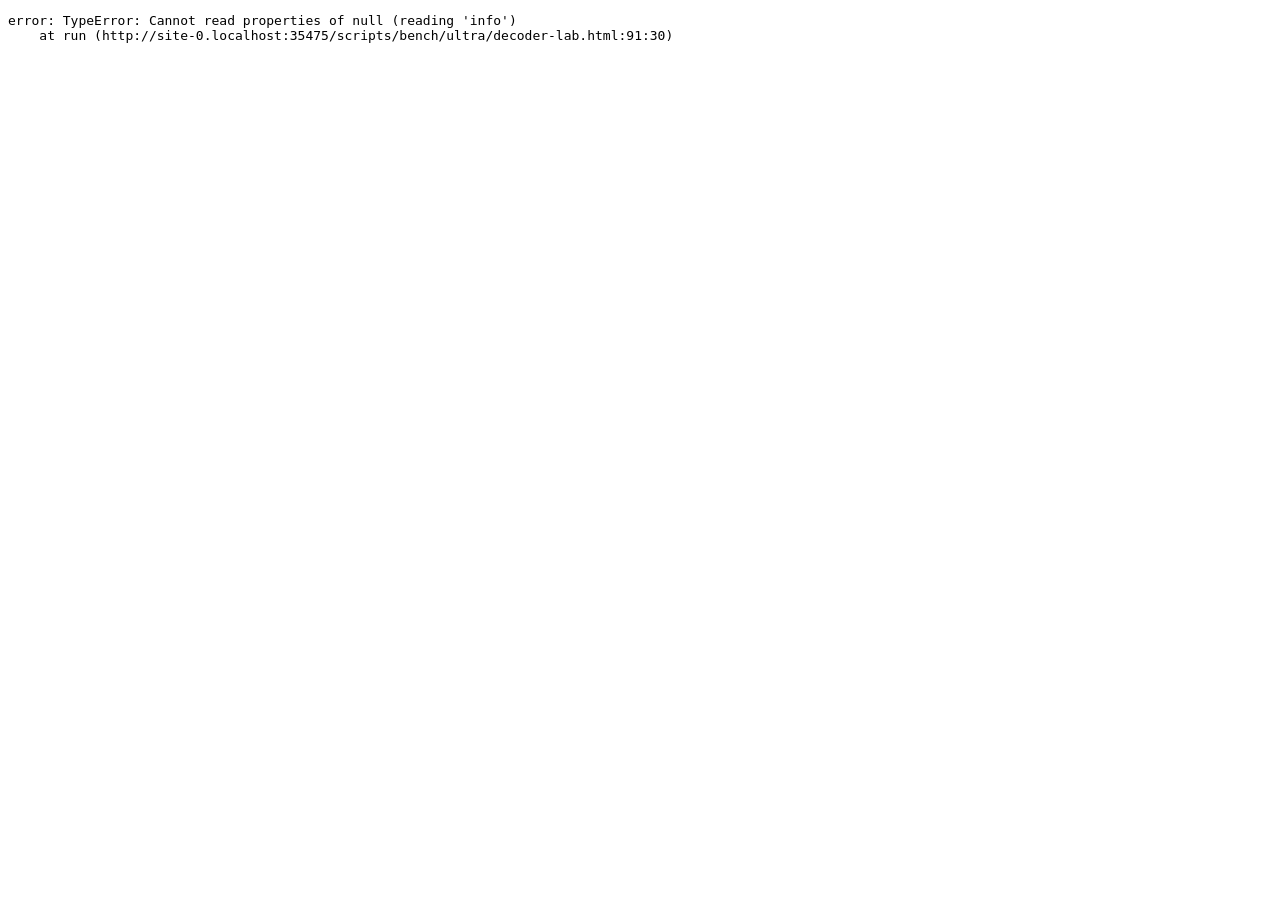
<file: scripts/bench/ultra/decoder-lab.html>
<!doctype html>
<html lang="en">
  <head>
    <meta charset="utf-8" />
    <title>PyroWave decoder lab</title>
  </head>
  <body>
    <pre id="log"></pre>
    <script type="module">
      // The browser PyroWave decoder against the reference one (POC Ultra, U3.4).
      // Served by serve_lab.py; driven by decoder_lab.py over CDP.
      //   ?clip=text-1080p&mbps=170&ref=0x10de&frames=60&timing=200
      // Decodes the oracle's stream (<clip>-<mbps>-<ref>.pwv), compares every frame
      // with the oracle's own decode (max code difference, PSNR) and with the source
      // clip, then times the GPU decode of one frame `timing` times. The result is
      // left in window.__labResult. &api=webgl2 runs the WebGL2 fallback instead.
      import { PyroWaveDecoder } from "/frontend/js/stream/ultra/PyroWaveDecoder.js";

      const q = new URLSearchParams(location.search);
      const clip = q.get("clip") || "text-1080p";
      const mbps = q.get("mbps") || "170";
      const ref = q.get("ref") || "0x10de";
      const maxFrames = Number(q.get("frames") || 60);
      const timing = Number(q.get("timing") || 200);
      // One stage alone in the timed loop: dequant, idwt or pack.
      const stages = q.get("stages") || undefined;
      // Untimed decodes in the same submission before the timed one, so an
      // idle GPU has its clocks up: a frame stream keeps it busy too.
      const warm = Number(q.get("warm") || 0);
      // By slices (WebGPU): each frame fed in this many pieces cut anywhere,
      // one submission each, as UltraPlayer does on the audio road; the timed
      // loop then times what the last piece leaves.
      const slices = Number(q.get("slices") || 0);
      const out = document.getElementById("log");
      const log = (s) => {
        out.textContent += s + "\n";
      };

      async function bytes(url) {
        const r = await fetch(url);
        if (!r.ok) throw new Error(`${url}: ${r.status}`);
        return new Uint8Array(await r.arrayBuffer());
      }

      // Y4M 8-bit 4:2:0 frames, as views into the file.
      function y4mFrames(buf, w, h) {
        const frames = [];
        let pos = buf.indexOf(10) + 1;
        const size = (w * h * 3) / 2;
        while (pos < buf.length) {
          pos = buf.indexOf(10, pos) + 1; // "FRAME\n"
          frames.push(buf.subarray(pos, pos + size));
          pos += size;
        }
        return frames;
      }

      function compare(a, b, ySize) {
        let maxDiff = 0;
        let se = 0;
        for (let i = 0; i < ySize; i++) {
          const d = a[i] - b[i];
          if (d > maxDiff) maxDiff = d;
          else if (-d > maxDiff) maxDiff = -d;
          se += d * d;
        }
        let maxDiffC = 0;
        let maxDiffCAt = -1;
        let badC = 0;
        for (let i = ySize; i < a.length; i++) {
          const d = Math.abs(a[i] - b[i]);
          if (d > 2) badC++;
          if (d > maxDiffC) {
            maxDiffC = d;
            maxDiffCAt = i - ySize;
          }
        }
        const psnr = se === 0 ? 99 : 10 * Math.log10((255 * 255 * ySize) / se);
        return { maxDiff, maxDiffC, maxDiffCAt, badC, psnr };
      }

      const pct = (arr, p) => {
        const s = [...arr].sort((x, y) => x - y);
        return s[Math.min(s.length - 1, Math.floor(p * s.length))];
      };

      async function run() {
        const adapter = await navigator.gpu.requestAdapter({
          powerPreference: q.get("power") || "high-performance",
        });
        const info = adapter.info || {};
        const hasTs = adapter.features.has("timestamp-query");
        const device = await adapter.requestDevice({
          requiredFeatures: hasTs ? ["timestamp-query"] : [],
          requiredLimits: {
            maxStorageBufferBindingSize:
              adapter.limits.maxStorageBufferBindingSize,
            maxBufferSize: adapter.limits.maxBufferSize,
          },
        });
        const errors = [];
        device.onuncapturederror = (e) => errors.push(e.error.message);
        log(
          `adapter: ${info.vendor} ${info.architecture} ${info.description || ""} ts=${hasTs}`,
        );

        const pwv = await bytes(`/corpus/${clip}-${mbps}-${ref}.pwv`);
        const dv = new DataView(pwv.buffer);
        const w = dv.getUint32(4, true);
        const h = dv.getUint32(8, true);
        const nFrames = Math.min(dv.getUint32(20, true), maxFrames);
        const oracle = y4mFrames(
          await bytes(`/corpus/${clip}-${mbps}-${ref}-dec.y4m`),
          w,
          h,
        );
        const source = y4mFrames(await bytes(`/corpus/${clip}.y4m`), w, h);

        // Frames as packet lists.
        const frames = [];
        let pos = 24;
        for (let f = 0; f < nFrames; f++) {
          const n = dv.getUint32(pos, true);
          pos += 4;
          const packets = [];
          for (let k = 0; k < n; k++) {
            const size = dv.getUint32(pos, true);
            packets.push(pwv.subarray(pos + 4, pos + 4 + size));
            pos += 4 + size;
          }
          frames.push(packets);
        }

        const dec = new PyroWaveDecoder(device, w, h);
        const packedSize = (w * h * 3) / 2;
        const readback = device.createBuffer({
          size: dec.packedBuf.size,
          usage: GPUBufferUsage.COPY_DST | GPUBufferUsage.MAP_READ,
        });

        // A frame's blocks back to back in our host's send order (the
        // reference encoder's corpus comes in index order), cut in `n`
        // pieces at byte offsets that fall inside blocks.
        const pieces = (packets, n) => {
          const all = dec.toSendOrder(packets);
          const cuts = [];
          for (let k = 0; k < n; k++)
            cuts.push(
              all.subarray(
                Math.floor((all.length * k) / n),
                Math.floor((all.length * (k + 1)) / n),
              ),
            );
          return cuts;
        };
        // Feeds pieces as UltraPlayer does (the cut tail of a block kept for
        // the next piece), submitting each but the last, which is recorded
        // into `last` (and timed by `tw`).
        const bySlices = (cuts, last, tw) => {
          dec.clear();
          dec.startSlices();
          let carry = null;
          let ready = false;
          for (let k = 0; k < cuts.length; k++) {
            let data = cuts[k];
            if (carry) {
              data = new Uint8Array(carry.length + cuts[k].length);
              data.set(carry);
              data.set(cuts[k], carry.length);
            }
            const used = dec.pushPiece(data);
            if (used < 0) throw new Error(`piece ${k}: malformed`);
            carry = used < data.length ? data.slice(used) : null;
            if (k < cuts.length - 1) {
              const enc = device.createCommandEncoder();
              if (dec.decodeSlice(enc)) device.queue.submit([enc.finish()]);
            } else {
              if (carry) throw new Error("the last piece ends inside a block");
              ready = dec.isReady();
              dec.decodeSlice(last, true, tw);
            }
          }
          return ready;
        };

        const perFrame = [];
        for (let f = 0; f < frames.length; f++) {
          const enc = device.createCommandEncoder();
          let ready;
          if (slices > 0) {
            ready = bySlices(pieces(frames[f], slices), enc);
            dec.decode(enc, undefined, "pack");
          } else {
            for (const p of frames[f]) {
              if (!dec.pushPacket(p))
                throw new Error(`frame ${f}: malformed packet`);
            }
            ready = dec.isReady();
            dec.decode(enc);
          }
          enc.copyBufferToBuffer(
            dec.packedBuf,
            0,
            readback,
            0,
            dec.packedBuf.size,
          );
          device.queue.submit([enc.finish()]);
          await readback.mapAsync(GPUMapMode.READ);
          const got = new Uint8Array(readback.getMappedRange()).slice(
            0,
            packedSize,
          );
          readback.unmap();
          const vsOracle = compare(got, oracle[f], w * h);
          const vsSource = compare(got, source[f], w * h);
          perFrame.push({
            frame: f,
            ready,
            maxDiff: vsOracle.maxDiff,
            maxDiffC: vsOracle.maxDiffC,
            maxDiffCAt: vsOracle.maxDiffCAt,
            badC: vsOracle.badC,
            psnrVsOracle: vsOracle.psnr,
            psnrVsSource: vsSource.psnr,
          });
        }

        // The product's presentation path, checked once: the last frame drawn
        // by present() into a WebGPU OffscreenCanvas, made a VideoFrame, drawn
        // on a Canvas2D, against the same conversion done here on the oracle's
        // decode of that frame (BT.709 limited).
        let presentMaxDiff = null;
        if (q.get("present") === "1") {
          const off = new OffscreenCanvas(w, h);
          const gctx = off.getContext("webgpu");
          gctx.configure({ device, format: "rgba8unorm", alphaMode: "opaque" });
          dec.decodedThisSeq = false;
          const enc = device.createCommandEncoder();
          dec.decode(enc);
          dec.present(enc, gctx, true);
          device.queue.submit([enc.finish()]);
          await device.queue.onSubmittedWorkDone();
          const vf = new VideoFrame(off, { timestamp: 0 });
          const c2 = new OffscreenCanvas(w, h);
          const ctx2 = c2.getContext("2d");
          ctx2.drawImage(vf, 0, 0);
          vf.close();
          const px = ctx2.getImageData(0, 0, w, h).data;
          const ref = oracle[frames.length - 1];
          const cw = w / 2;
          const cOff = w * h;
          const crOff = cOff + cw * (h / 2);
          const clamp = (v) => Math.min(255, Math.max(0, v));
          let maxDiff = 0;
          for (let y = 0; y < h; y += 7) {
            for (let x = 0; x < w; x += 7) {
              const yy = (ref[y * w + x] - 16) / 219;
              const ci = (y >> 1) * cw + (x >> 1);
              const cb = (ref[cOff + ci] - 128) / 224;
              const cr = (ref[crOff + ci] - 128) / 224;
              const rgb = [
                yy + 1.5748 * cr,
                yy - 0.1873 * cb - 0.4681 * cr,
                yy + 1.8556 * cb,
              ].map((v) => clamp(Math.round(v * 255)));
              const at = (y * w + x) * 4;
              for (let k = 0; k < 3; k++)
                maxDiff = Math.max(maxDiff, Math.abs(px[at + k] - rgb[k]));
            }
          }
          presentMaxDiff = maxDiff;
          log(`present: max RGB diff ${maxDiff} (sampled 1 px in 49)`);
        }

        // GPU time of the decode, the same frame again and again.
        let gpuMs = [];
        let badTimestamps = 0;
        if (hasTs && timing > 0) {
          const qs = device.createQuerySet({ type: "timestamp", count: 2 });
          const resolve = device.createBuffer({
            size: 16,
            usage: GPUBufferUsage.QUERY_RESOLVE | GPUBufferUsage.COPY_SRC,
          });
          const tsRead = device.createBuffer({
            size: 16,
            usage: GPUBufferUsage.COPY_DST | GPUBufferUsage.MAP_READ,
          });
          const lastCuts =
            slices > 0 ? pieces(frames[frames.length - 1], slices) : null;
          for (let i = 0; i < timing; i++) {
            dec.decodedThisSeq = false;
            const enc = device.createCommandEncoder();
            // (Not by slices: its pieces go before this submission, and the
            // dispatch offset they write would be the warm decodes' too.)
            for (let k = 0; k < (lastCuts ? 0 : warm); k++) {
              dec.decode(enc, undefined, stages);
              dec.decodedThisSeq = false;
            }
            const tw = {
              querySet: qs,
              beginningOfPassWriteIndex: 0,
              endOfPassWriteIndex: 1,
            };
            if (lastCuts) bySlices(lastCuts, enc, tw);
            else dec.decode(enc, tw, stages);
            enc.resolveQuerySet(qs, 0, 2, resolve, 0);
            enc.copyBufferToBuffer(resolve, 0, tsRead, 0, 16);
            device.queue.submit([enc.finish()]);
            await tsRead.mapAsync(GPUMapMode.READ);
            const t = new BigUint64Array(tsRead.getMappedRange());
            // The Arc sometimes returns an end before its start (a wrapped
            // value): such a pair is dropped and counted.
            const ms = Number(BigInt.asIntN(64, t[1] - t[0])) / 1e6;
            if (ms > 0 && ms < 1000) gpuMs.push(ms);
            else badTimestamps++;
            tsRead.unmap();
          }
        }

        const res = {
          clip,
          mbps,
          ref,
          stages: stages || "all",
          warm,
          slices,
          width: w,
          height: h,
          frames: perFrame.length,
          adapter:
            `${info.vendor} ${info.architecture} ${info.description || ""}`.trim(),
          maxDiff: Math.max(...perFrame.map((x) => x.maxDiff)),
          maxDiffC: Math.max(...perFrame.map((x) => x.maxDiffC)),
          minPsnrVsOracle: Math.min(...perFrame.map((x) => x.psnrVsOracle)),
          meanPsnrVsSource:
            perFrame.reduce((a, x) => a + x.psnrVsSource, 0) / perFrame.length,
          allReady: perFrame.every((x) => x.ready),
          gpuMs: gpuMs.length
            ? {
                p50: pct(gpuMs, 0.5),
                p99: pct(gpuMs, 0.99),
                min: Math.min(...gpuMs),
                dropped: badTimestamps,
              }
            : null,
          errors,
          presentMaxDiff,
          perFrame,
        };
        log(JSON.stringify({ ...res, perFrame: undefined }));
        return res;
      }

      // The WebGL2 fallback (?api=webgl2): the same checks against the oracle,
      // the present path read back from its canvas, and the decode timed by
      // wall clock (a 1-pixel read-back waits for it) and, when the browser
      // has it, by EXT_disjoint_timer_query_webgl2.
      async function runGL() {
        const { PyroWaveDecoderGL, glDecoderSupported } =
          await import("/frontend/js/stream/ultra/PyroWaveDecoderGL.js");
        const pwv = await bytes(`/corpus/${clip}-${mbps}-${ref}.pwv`);
        const dv = new DataView(pwv.buffer);
        const w = dv.getUint32(4, true);
        const h = dv.getUint32(8, true);
        const nFrames = Math.min(dv.getUint32(20, true), maxFrames);
        const oracle = y4mFrames(
          await bytes(`/corpus/${clip}-${mbps}-${ref}-dec.y4m`),
          w,
          h,
        );
        const source = y4mFrames(await bytes(`/corpus/${clip}.y4m`), w, h);
        const frames = [];
        let pos = 24;
        for (let f = 0; f < nFrames; f++) {
          const n = dv.getUint32(pos, true);
          pos += 4;
          const packets = [];
          for (let k = 0; k < n; k++) {
            const size = dv.getUint32(pos, true);
            packets.push(pwv.subarray(pos + 4, pos + 4 + size));
            pos += 4 + size;
          }
          frames.push(packets);
        }

        const canvas = new OffscreenCanvas(w, h);
        const gl = canvas.getContext("webgl2", {
          antialias: false,
          depth: false,
          alpha: false,
          preserveDrawingBuffer: true,
        });
        if (!glDecoderSupported(gl))
          throw new Error("no WebGL2 with float targets");
        const dbg = gl.getExtension("WEBGL_debug_renderer_info");
        const adapter =
          "webgl2 " +
          (dbg
            ? gl.getParameter(dbg.UNMASKED_RENDERER_WEBGL)
            : gl.getParameter(gl.RENDERER));
        log(`adapter: ${adapter}`);
        const dec = new PyroWaveDecoderGL(gl, w, h);
        const errors = [];
        const glErr = (where) => {
          const e = gl.getError();
          if (e) errors.push(`${where}: GL error 0x${e.toString(16)}`);
        };

        const perFrame = [];
        for (let f = 0; f < frames.length; f++) {
          for (const p of frames[f]) {
            if (!dec.pushPacket(p))
              throw new Error(`frame ${f}: malformed packet`);
          }
          const ready = dec.isReady();
          dec.decode();
          const got = dec.readPlanes();
          glErr(`frame ${f}`);
          const vsOracle = compare(got, oracle[f], w * h);
          const vsSource = compare(got, source[f], w * h);
          perFrame.push({
            frame: f,
            ready,
            maxDiff: vsOracle.maxDiff,
            maxDiffC: vsOracle.maxDiffC,
            maxDiffCAt: vsOracle.maxDiffCAt,
            badC: vsOracle.badC,
            psnrVsOracle: vsOracle.psnr,
            psnrVsSource: vsSource.psnr,
          });
        }

        let presentMaxDiff = null;
        if (q.get("present") === "1") {
          dec.present(true);
          const px = new Uint8Array(w * h * 4);
          gl.bindFramebuffer(gl.FRAMEBUFFER, null);
          gl.readPixels(0, 0, w, h, gl.RGBA, gl.UNSIGNED_BYTE, px);
          glErr("present");
          const ref = oracle[frames.length - 1];
          const cw = w / 2;
          const cOff = w * h;
          const crOff = cOff + cw * (h / 2);
          const clamp = (v) => Math.min(255, Math.max(0, v));
          let maxDiff = 0;
          for (let y = 0; y < h; y += 7) {
            for (let x = 0; x < w; x += 7) {
              const yy = (ref[y * w + x] - 16) / 219;
              const ci = (y >> 1) * cw + (x >> 1);
              const cb = (ref[cOff + ci] - 128) / 224;
              const cr = (ref[crOff + ci] - 128) / 224;
              const rgb = [
                yy + 1.5748 * cr,
                yy - 0.1873 * cb - 0.4681 * cr,
                yy + 1.8556 * cb,
              ].map((v) => clamp(Math.round(v * 255)));
              // GL rows run bottom up.
              const at = ((h - 1 - y) * w + x) * 4;
              for (let k = 0; k < 3; k++)
                maxDiff = Math.max(maxDiff, Math.abs(px[at + k] - rgb[k]));
            }
          }
          presentMaxDiff = maxDiff;
          log(`present: max RGB diff ${maxDiff} (sampled 1 px in 49)`);
        }

        // The last frame decoded again and again, then presented.
        const px1 = new Uint8Array(4);
        const sync = () =>
          gl.readPixels(0, 0, 1, 1, gl.RGBA, gl.UNSIGNED_BYTE, px1);
        const wallMs = [];
        for (let i = 0; i < timing; i++) {
          const t0 = performance.now();
          dec.decodedThisSeq = false;
          dec.decode();
          dec.present(true);
          sync();
          wallMs.push(performance.now() - t0);
        }
        glErr("wall");
        const tq = gl.getExtension("EXT_disjoint_timer_query_webgl2");
        const gpuMs = [];
        let badTimestamps = 0;
        if (tq) {
          for (let i = 0; i < Math.min(timing, 50); i++) {
            const qy = gl.createQuery();
            dec.decodedThisSeq = false;
            gl.beginQuery(tq.TIME_ELAPSED_EXT, qy);
            dec.decode();
            gl.endQuery(tq.TIME_ELAPSED_EXT);
            sync();
            for (
              let k = 0;
              k < 100 && !gl.getQueryParameter(qy, gl.QUERY_RESULT_AVAILABLE);
              k++
            )
              await new Promise((r) => setTimeout(r, 2));
            if (
              gl.getQueryParameter(qy, gl.QUERY_RESULT_AVAILABLE) &&
              !gl.getParameter(tq.GPU_DISJOINT_EXT)
            )
              gpuMs.push(gl.getQueryParameter(qy, gl.QUERY_RESULT) / 1e6);
            else badTimestamps++;
            gl.deleteQuery(qy);
            // Reading the timer raises INVALID_OPERATION in Chrome (ANGLE on
            // D3D11 and SwiftShader alike, cause not found) while its values
            // come right: dropped here, not counted as a decode error.
            gl.getError();
          }
        }
        glErr("timing");

        const res = {
          clip,
          mbps,
          ref,
          stages: "all",
          warm,
          width: w,
          height: h,
          frames: perFrame.length,
          adapter,
          maxDiff: Math.max(...perFrame.map((x) => x.maxDiff)),
          maxDiffC: Math.max(...perFrame.map((x) => x.maxDiffC)),
          minPsnrVsOracle: Math.min(...perFrame.map((x) => x.psnrVsOracle)),
          meanPsnrVsSource:
            perFrame.reduce((a, x) => a + x.psnrVsSource, 0) / perFrame.length,
          allReady: perFrame.every((x) => x.ready),
          gpuMs: gpuMs.length
            ? {
                p50: pct(gpuMs, 0.5),
                p99: pct(gpuMs, 0.99),
                min: Math.min(...gpuMs),
                dropped: badTimestamps,
              }
            : null,
          wallMs: wallMs.length
            ? {
                p50: pct(wallMs, 0.5),
                p99: pct(wallMs, 0.99),
                min: Math.min(...wallMs),
              }
            : null,
          errors,
          presentMaxDiff,
          perFrame,
        };
        dec.destroy();
        log(JSON.stringify({ ...res, perFrame: undefined }));
        return res;
      }

      window.__labResult = (q.get("api") === "webgl2" ? runGL() : run()).catch(
        (e) => {
          // On screen too: a phone has no DevTools to read it from.
          log(`error: ${(e && e.stack) || e}`);
          return { error: String((e && e.stack) || e) };
        },
      );
      window.__labResult.then((r) => {
        window.__labDone = r;
      });
    </script>
  </body>
</html>
</file>
